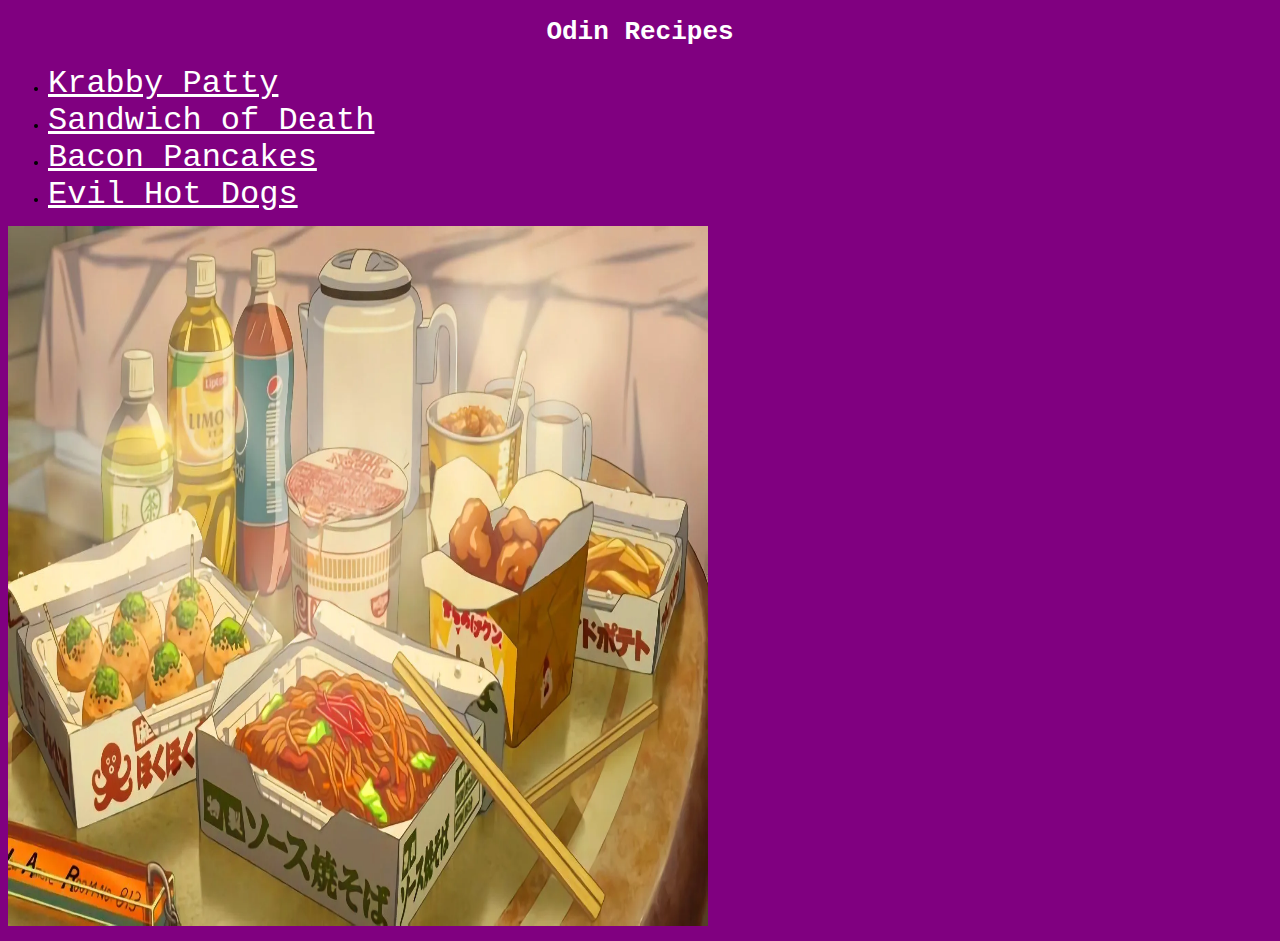
<file: index.html>
<!DOCTYPE html>
<html lang="en">
    <head>
        <title>Odin Recipes</title>
        <meta charset="UTF-8">
        <link rel="stylesheet" href="styles.css">
    </head>
    <body>
        <h1>Odin Recipes</h1>
        <ul>
        <li><a class="link" href="recipes/cheeseburger.html">Krabby Patty</a></li>
        <li><a class="link" href="recipes/sandwich.html">Sandwich of Death</a></li>
        <li><a class="link" href="recipes/pancake.html">Bacon Pancakes</a></li>
        <li><a class="link" href="recipes/hotdog.html">Evil Hot Dogs</a></li>
        </ul>

        <div>
            <img src="food.webp" alt="Anime food" height="700" width="700">
        </div>
     
    </body>
</html>
</file>
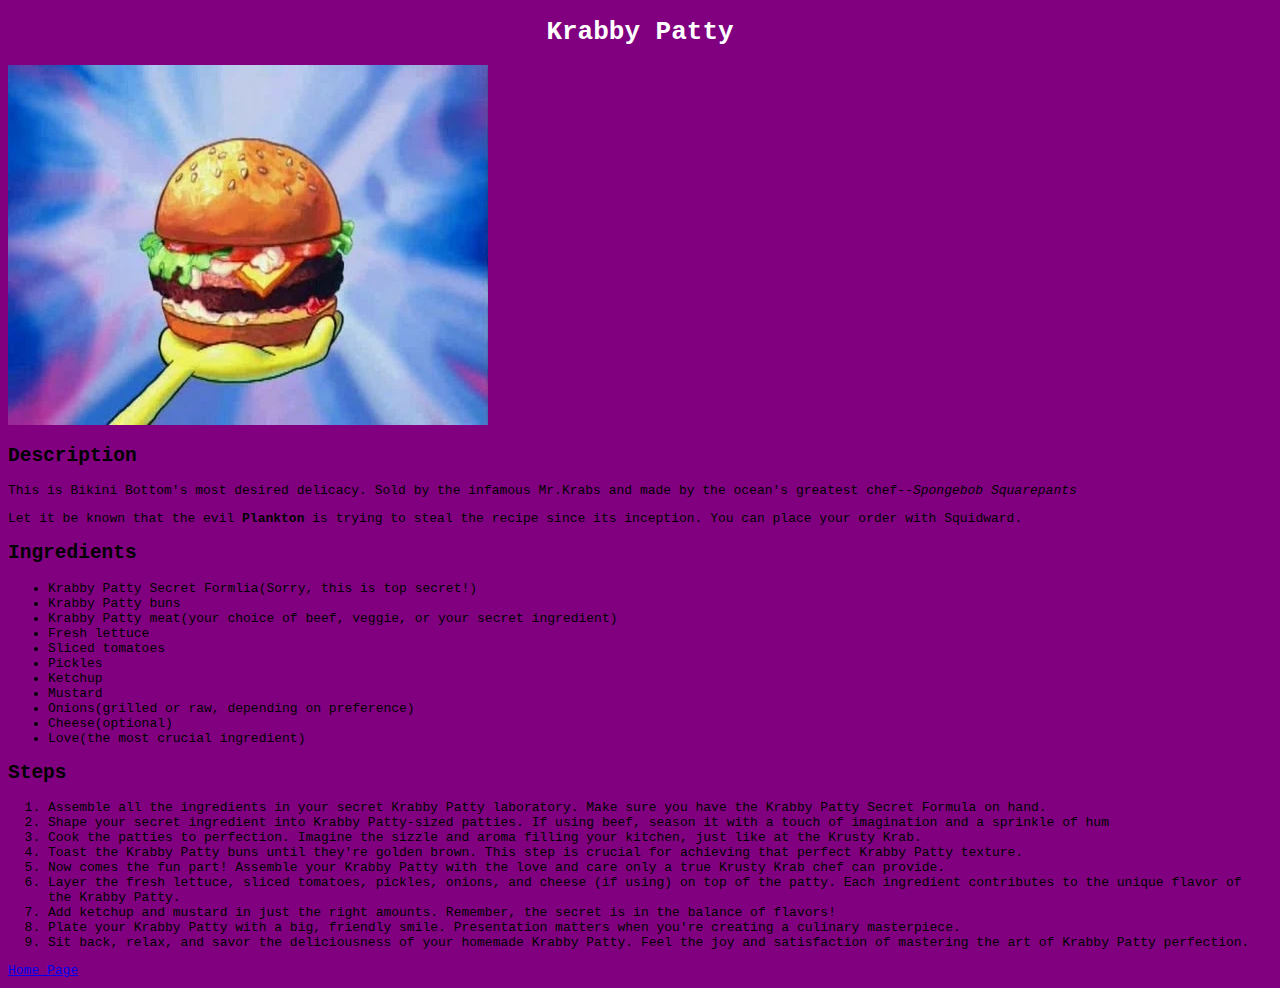
<file: recipes/cheeseburger.html>
<!DOCTYPE html>
<html lang="en">
    <head>
        <title>Krabby Patty</title>
        <meta charset="UTF-8">
        <link rel="stylesheet" href="../styles.css">
    </head>
    <body>
        <h1>Krabby Patty</h1>
        <img src="krabbypatty.webp" alt="Krabby Patty">
        <h2>Description</h2>
        <p>This is Bikini Bottom's most desired delicacy.
            Sold by the infamous Mr.Krabs and made by the ocean's
            greatest chef--<em>Spongebob Squarepants</em>
        </p>
        <p>Let it be known that the evil <b>Plankton</b> is trying
        to steal the recipe since its inception. You can place your order
    with Squidward.</p>
    <h2>Ingredients</h2>
    <ul>
    <li>Krabby Patty Secret Formlia(Sorry, this is top secret!)</li>
    <li>Krabby Patty buns</li>
    <li>Krabby Patty meat(your choice of beef, veggie, or your secret ingredient)</li>
    <li>Fresh lettuce</li>
    <li>Sliced tomatoes</li>
    <li>Pickles</li>
    <li>Ketchup</li>
    <li>Mustard</li>
    <li>Onions(grilled or raw, depending on preference)</li>
    <li>Cheese(optional)</li>
    <li>Love(the most crucial ingredient)</li>
    </ul>
        <h2>Steps</h2>
    <ol>
        <li>Assemble all the ingredients in your secret Krabby Patty laboratory. Make sure you have the Krabby Patty Secret Formula on hand.</li>
        <li>Shape your secret ingredient into Krabby Patty-sized patties. If using beef, season it with a touch of imagination and a sprinkle of hum</li>
        <li>Cook the patties to perfection. Imagine the sizzle and aroma filling your kitchen, just like at the Krusty Krab.</li> 
        <li>Toast the Krabby Patty buns until they're golden brown. This step is crucial for achieving that perfect Krabby Patty texture.</li>
        <li>Now comes the fun part! Assemble your Krabby Patty with the love and care only a true Krusty Krab chef can provide.</li>
        <li>Layer the fresh lettuce, sliced tomatoes, pickles, onions, and cheese (if using) on top of the patty. Each ingredient contributes to the unique flavor of the Krabby Patty.</li>
        <li>Add ketchup and mustard in just the right amounts. Remember, the secret is in the balance of flavors!</li>
        <li>Plate your Krabby Patty with a big, friendly smile. Presentation matters when you're creating a culinary masterpiece.</li>
        <li>Sit back, relax, and savor the deliciousness of your homemade Krabby Patty. Feel the joy and satisfaction of mastering the art of Krabby Patty perfection.</li>
    </ol>
    <a href="../index.html">Home Page</a>
    </body>
</html>
</file>
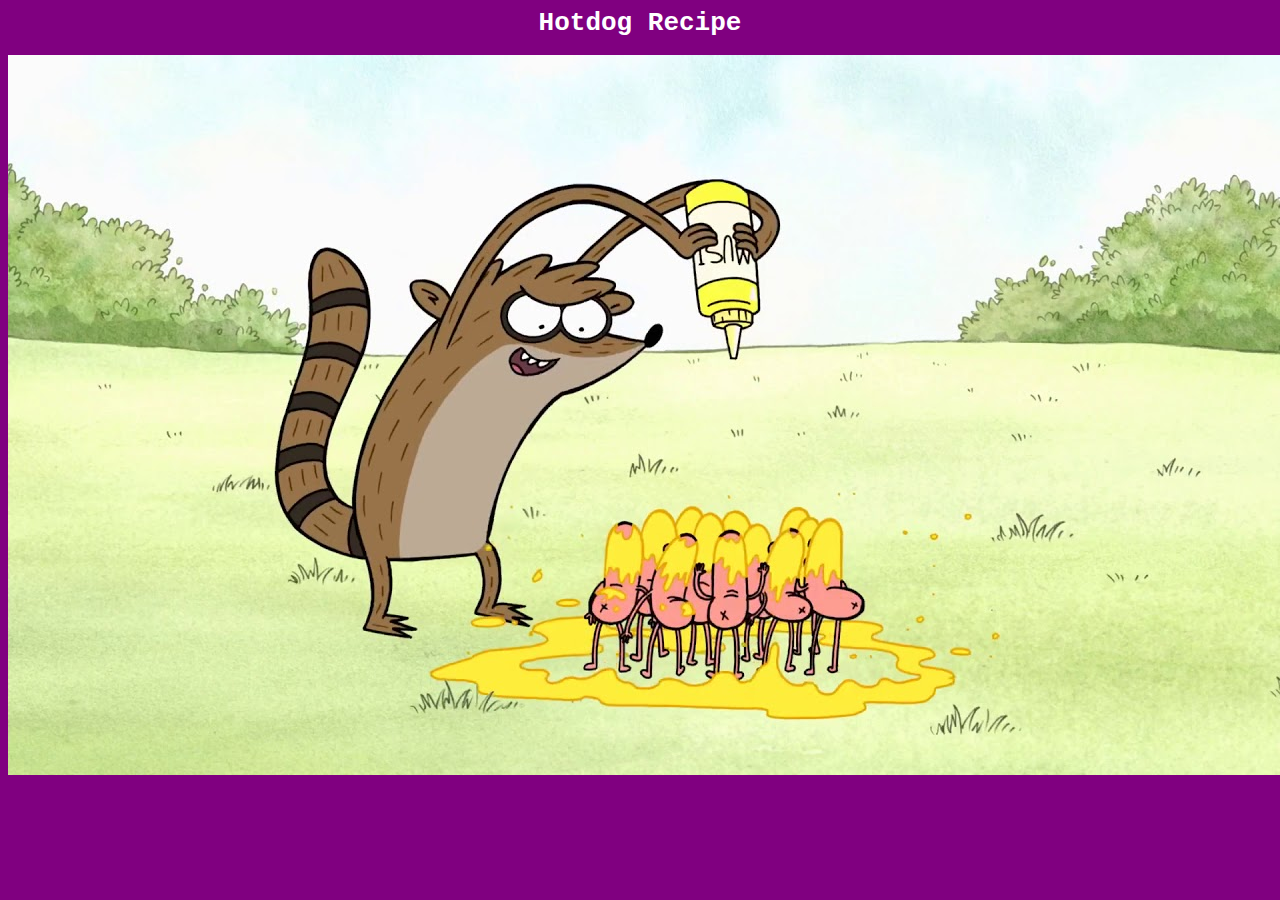
<file: recipes/hotdog.html>
<!DOCTYPE <html>
<html>
    <head>
        <title>Hotdog</title>
        <link rel="stylesheet" href="../styles.css">
    </head>
    <body>
        <h1>Hotdog Recipe</h1>
        <img src="hotdog.jpg">
    </body>
</html>
</file>
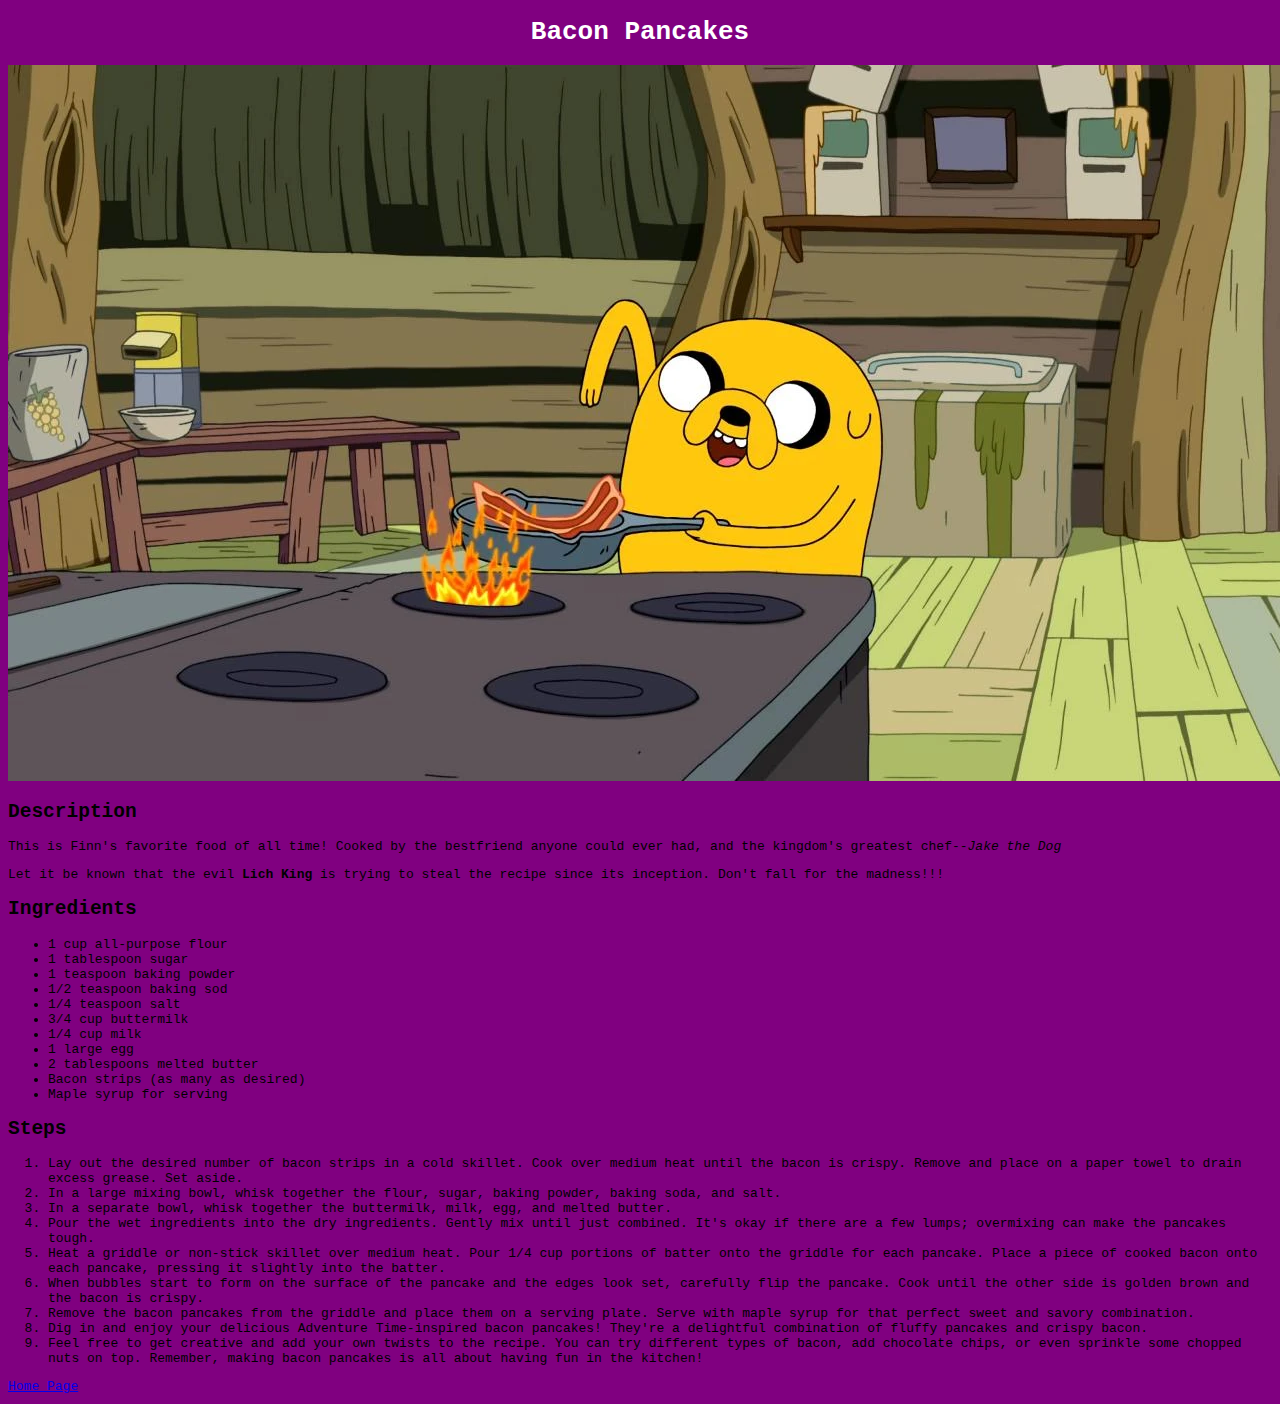
<file: recipes/pancake.html>
<!DOCTYPE html>
<html lang="en">
    <head>
        <title>Bacon Pancakes</title>
        <meta charset="UTF-8">
        <link rel="stylesheet" href="../styles.css">
    </head>
    <body>
        <h1>Bacon Pancakes</h1>
        <img src="pancakes.webp" alt="Bacon Pancakes">
        <h2>Description</h2>
        <p>This is Finn's favorite food of all time!
            Cooked by the bestfriend anyone could ever had, and the kingdom's
            greatest chef--<em>Jake the Dog</em>
        </p>
        <p>Let it be known that the evil <b>Lich King</b> is trying
        to steal the recipe since its inception. Don't fall for the madness!!!</p>
    <h2>Ingredients</h2>
    <ul>
    <li>1 cup all-purpose flour</li>
    <li>1 tablespoon sugar</li>
    <li>1 teaspoon baking powder</li>
    <li>1/2 teaspoon baking sod</li>
    <li>1/4 teaspoon salt</li>
    <li>3/4 cup buttermilk</li>
    <li>1/4 cup milk</li>
    <li>1 large egg</li>
    <li>2 tablespoons melted butter</li>
    <li>Bacon strips (as many as desired)</li>
    <li>Maple syrup for serving</li>
    </ul>
        <h2>Steps</h2>
    <ol>
        <li>Lay out the desired number of bacon strips in a cold skillet.
            Cook over medium heat until the bacon is crispy. Remove and place on a paper towel to drain excess grease. Set aside.</li>
        <li>In a large mixing bowl, whisk together the flour, sugar, baking powder, baking soda, and salt.</li>
        <li>In a separate bowl, whisk together the buttermilk, milk, egg, and melted butter.</li> 
        <li>Pour the wet ingredients into the dry ingredients.
            Gently mix until just combined. It's okay if there are a few lumps; overmixing can make the pancakes tough.</li>
        <li>Heat a griddle or non-stick skillet over medium heat.
            Pour 1/4 cup portions of batter onto the griddle for each pancake.
            Place a piece of cooked bacon onto each pancake, pressing it slightly into the batter.</li>
        <li>When bubbles start to form on the surface of the pancake and the edges look set, carefully flip the pancake.
            Cook until the other side is golden brown and the bacon is crispy.</li>
        <li>Remove the bacon pancakes from the griddle and place them on a serving plate.
            Serve with maple syrup for that perfect sweet and savory combination.</li>
        <li>Dig in and enjoy your delicious Adventure Time-inspired bacon pancakes! They're a delightful combination of fluffy pancakes and crispy bacon.</li>
        <li>Feel free to get creative and add your own twists to the recipe. You can try different types of bacon, add chocolate chips, or even sprinkle some chopped nuts on top. Remember, making bacon pancakes is all about having fun in the kitchen!

        </li>
    </ol>
    <a href="../index.html">Home Page</a>
    </body>
</html>
</file>
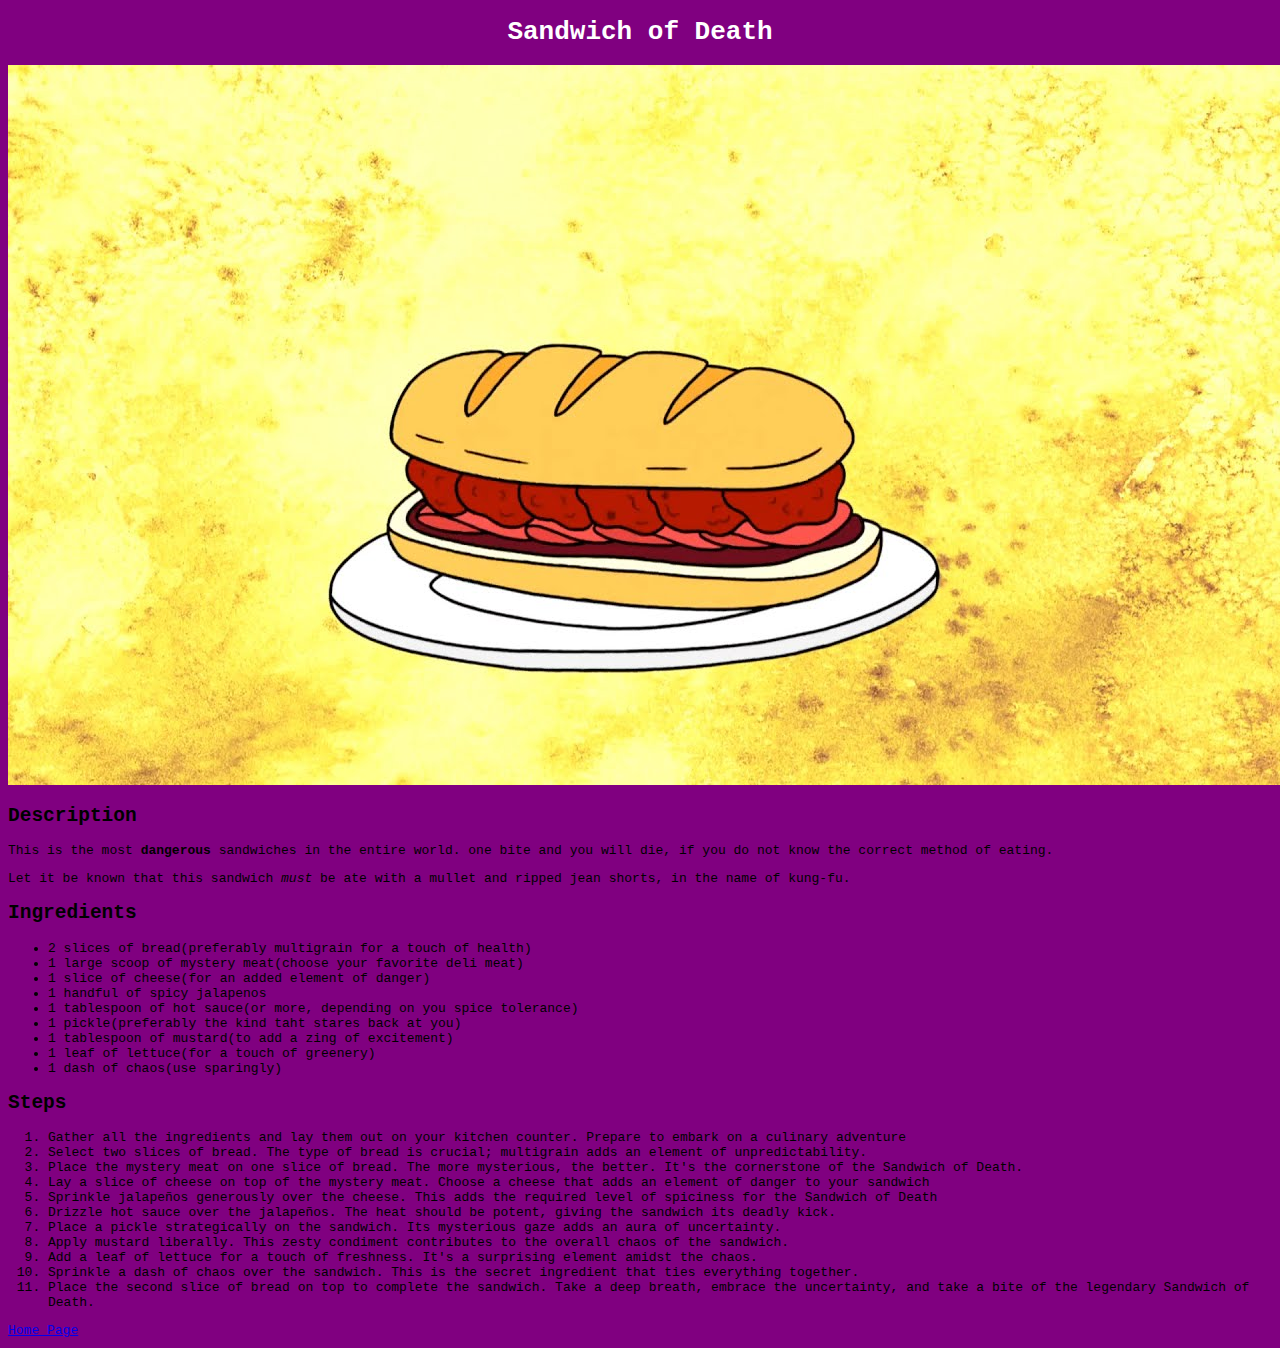
<file: recipes/sandwich.html>
<!DOCTYPE html>
<html lang="en">
    <head>
        <title>Sandwich of Death</title>
        <meta charset="UTF-8">
        <link rel="stylesheet" href="../styles.css">
    </head>
    <body>
        <h1>Sandwich of Death</h1>
        <img src="sandwich.jpg" alt="Sandwich of Death">
        <h2>Description</h2>
        <p>This is the most <b>dangerous</b> sandwiches in the entire world.
            one bite and you will die, if you do not know the correct method of eating.
        </p>
        <p>Let it be known that this sandwich <em>must</em> be ate with a mullet
            and ripped jean shorts, in the name of kung-fu.</p>
    <h2>Ingredients</h2>
    <ul>
    <li>2 slices of bread(preferably multigrain for a touch of health)</li>
    <li>1 large scoop of mystery meat(choose your favorite deli meat)</li>
    <li>1 slice of cheese(for an added element of danger)</li>
    <li>1 handful of spicy jalapenos</li>
    <li>1 tablespoon of hot sauce(or more, depending on you spice tolerance)</li>
    <li>1 pickle(preferably the kind taht stares back at you)</li>
    <li>1 tablespoon of mustard(to add a zing of excitement)</li>
    <li>1 leaf of lettuce(for a touch of greenery)</li>
    <li>1 dash of chaos(use sparingly)</li>
    </ul>
        <h2>Steps</h2>
    <ol>
        <li>Gather all the ingredients and lay them out on your kitchen counter. Prepare to embark on a culinary adventure</li>
        <li>Select two slices of bread. The type of bread is crucial; multigrain adds an element of unpredictability.</li>
        <li>Place the mystery meat on one slice of bread. The more mysterious, the better. It's the cornerstone of the Sandwich of Death.</li> 
        <li>Lay a slice of cheese on top of the mystery meat. Choose a cheese that adds an element of danger to your sandwich</li>
        <li>Sprinkle jalapeños generously over the cheese. This adds the required level of spiciness for the Sandwich of Death</li>
        <li>Drizzle hot sauce over the jalapeños. The heat should be potent, giving the sandwich its deadly kick.</li>
        <li>Place a pickle strategically on the sandwich. Its mysterious gaze adds an aura of uncertainty.</li>
        <li>Apply mustard liberally. This zesty condiment contributes to the overall chaos of the sandwich.</li>
        <li>Add a leaf of lettuce for a touch of freshness. It's a surprising element amidst the chaos.</li>
        <li>Sprinkle a dash of chaos over the sandwich. This is the secret ingredient that ties everything together.</li>
        <li>Place the second slice of bread on top to complete the sandwich. Take a deep breath, embrace the uncertainty, and take a bite of the legendary Sandwich of Death.</li>
    </ol>
    <a href="../index.html">Home Page</a>
    </body>
</html>
</file>
<file: styles.css>
*{
background-color: purple;
font-family: monospace;
}

.link {
    color: white;
    font-size: 32px;
}
h1 {
    text-align: center;
    color: white; 
}
</file>
